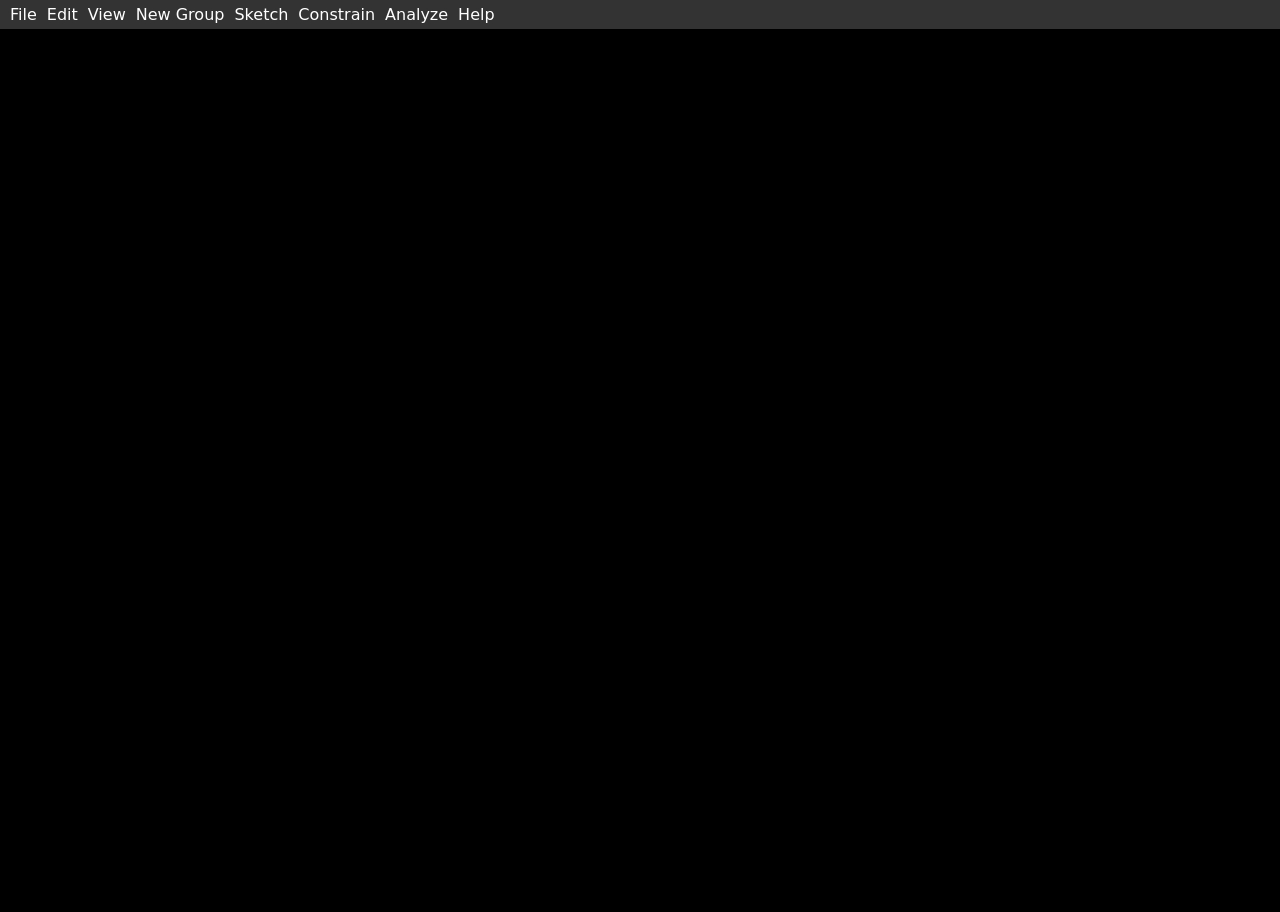
<file: index.html>
<!DOCTYPE html>
<html>
  <head>
    <meta charset="utf-8" />
    <title>SolveSpace Web Edition (EXPERIMENTAL)</title>
    <link href=https://use.fontawesome.com/releases/v5.1.1/css/all.css
    rel=stylesheet crossorigin=anonymous
    integrity=sha384-O8whS3fhG2OnA5Kas0Y9l3cfpmYjapjI0E4theH4iuMD+pLhbf6JI0jIMfYcK3yZ>
    <link href="solvespaceui.css" rel="stylesheet" />
    <script src="solvespaceui.js"></script>
  </head>
  <body>
    <div id="splash">
      <div class="center">
        <div id="spinner"></div>
        <div id="status">Downloading...</div>
        <div id="crash" style="display:none">
          SolveSpace has crashed. See console for details.<br />The Web Edition
          of SolveSpace is experimental,<br />and may not be as reliable as the
          Desktop Edition.<br /><a href="javascript:window.location.reload()"
            >Restart</a
          >
        </div>
        <progress hidden id="progress" max="100" value="0"></progress>
      </div>
    </div>
    <ul class="menu menubar" style="visibility:hidden">
      <li>None</li>
    </ul>
    <div id="container">
      <div id="container0"><canvas id="canvas0"></canvas></div>
      <div id="container1"><canvas id="canvas1"></canvas></div>
    </div>
    <script>
      var splashElement = document.getElementById('splash'),
        spinnerElement = document.getElementById('spinner'),
        statusElement = document.getElementById('status'),
        progressElement = document.getElementById('progress'),
        crashElement = document.getElementById('crash'),
        canvas0Element = document.getElementById('canvas0'),
        canvas1Element = document.getElementById('canvas1')
      ;(canvas0Element.oncontextmenu = function (e) {
        e.preventDefault()
      }),
        (canvas1Element.oncontextmenu = function (e) {
          e.preventDefault()
        })
      var Module = {
        preRun: [],
        postRun: [],
        print: console.log,
        printErr: console.error,
        state: 'loading',
        setStatus: function (e) {
          'crashed' == this.state
            ? ((spinnerElement.style.display = 'none'),
              (statusElement.style.display = 'none'),
              (crashElement.style.display = ''),
              (splashElement.style.display = ''))
            : '' != e
            ? (console.log('Status:', e), (statusElement.innerText = e))
            : 'done' != this.state &&
              (console.log('Status: Done!'),
              (splashElement.style.display = 'none'),
              (this.state = 'done'))
        },
        totalDependencies: 0,
        monitorRunDependencies: function (e) {
          if (
            ((this.totalDependencies = Math.max(this.totalDependencies, e)),
            0 < e)
          ) {
            var t = this.totalDependencies - e
            Module.setStatus(
              'Preparing... (' + t + '/' + this.totalDependencies + ')'
            )
          }
        }
      }
      Module.setStatus('Downloading...'),
        (window.onerror = function () {
          return (Module.state = 'crashed'), Module.setStatus(), !1
        })
    </script>
    <script src="solvespace.js" async></script>
  </body>
</html>
</file>
<file: solvespaceui.css>
* {
  font-family: sans;
}

html,
body {
  padding: 0;
  margin: 0;
  background: black;
  display: flex;
  flex-direction: column;
}

html,
body,
canvas,
#splash,
#container {
  margin: 0;
  padding: 0;
  width: 100%;
  height: 100%;
}

body {
  overflow: hidden;
}

/* Splashscreen */
#splash {
  z-index: 1000;
  background: black;
  color: white;
  position: absolute;
}

#splash .center {
  position: absolute;
  top: 50%;
  left: 50%;
  transform: translate(-50%, -50%);
  text-align: center;
}

#splash a {
  color: white;
}

#spinner {
  height: 30px;
  width: 30px;
  margin: 0px auto;
  border-left: 10px solid rgb(255, 255, 255);
  border-top: 10px solid rgb(0, 255, 0);
  border-right: 10px solid rgb(255, 0, 255);
  border-bottom: 10px solid rgb(0, 255, 0);
  border-radius: 100%;
  animation: rotation 3s linear infinite;
  margin-bottom: 5px;
}

@keyframes rotation {
  from {
    transform: rotate(0deg);
  }
  to {
    transform: rotate(360deg);
  }
}

/* Buttons */
.button {
  border: 1px solid hsl(0, 0%, 60%);
  background: hsl(0, 0%, 10%);
  color: white;
  padding: 4px 8px;
  cursor: default;
}

.button.selected {
  background: hsl(0, 0%, 20%);
}

.button:hover {
  background: hsl(0, 0%, 40%);
}

/* Editors */
.editor {
  position: absolute;
  padding: 1px 0;
  border: none;
}

/* Menus */
.menu {
  font-size: 0;
  margin: 0;
  padding: 0;
  padding-right: 10px;
  list-style-type: none;
  background: hsl(0, 0%, 20%);
  color: white;
  cursor: default;

  -webkit-user-select: none;
  -moz-user-select: none;
  -ms-user-select: none;
  user-select: none;
}

/* Normal menu items */
.menu > li {
  z-index: 100;
  font-size: 16px;
  display: inline-flex;
  justify-content: space-between;
  align-items: center;
  white-space: nowrap;
  position: relative;
  width: 100%;
  height: 19px;
  margin: 2px;
  padding: 3px;
}

.menu > li::before,
.menu > li::after {
  font-family: 'Font Awesome 5 Free';
  font-weight: 900;
  font-size: 12px;
}

.menu > li.hover,
.menu > li.selected,
.menu.menubar > li:hover:not(.selected) {
  background: hsl(0, 0%, 30%);
}

.menu > li.disabled {
  color: hsl(0, 0%, 30%);
}

/* Check and radio menu items */
.menu > li {
  padding-left: 24px;
}

.menu > li::before {
  position: absolute;
  text-align: center;
  left: 0px;
  width: 24px;
}

.menu > li.check::before {
  content: '\f0c8';
}

.menu > li.check.active::before {
  content: '\f14a';
}

.menu > li.radio::before {
  content: '\f111';
}

.menu > li.radio.active::before {
  content: '\f192';
}

/* Separator menu items */
.menu > li.separator {
  height: 0px;
  border-top: 1px solid hsl(0, 0%, 30%);
  margin: 0 2px 0 2px;
  padding-top: 0;
  padding-bottom: 0;
}

/* Accelerators */
.menu > li > .accel {
  text-align: right;
  margin-left: 20px;
}

/* Submenus */
.menu > li > .menu,
.menu.popup {
  display: none;
  white-space: normal;
  padding-right: 31px;
}

.menu > li.has-submenu::after {
  content: '\f0da';
}

.menu > li.selected > .menu,
.menu > li.hover > .menu,
.menu.popup {
  display: block;
  background: hsl(0, 0%, 10%);
  border: 1px solid hsl(0, 0%, 30%);
  position: absolute;
  left: 100%;
  top: -3px;
}

/* Popup menus */
.menu.popup {
  display: block;
  position: absolute;
  width: min-content;
}

/* Menubars */
.menubar {
  padding-left: 5px;
}

.menubar > li {
  width: auto;
  width: fit-content;
  margin: 0;
  padding: 5px;
}

.menubar > li.selected {
  background: hsl(0, 0%, 10%);
  border: 1px solid hsl(0, 0%, 30%);
  padding: 4px;
}

.menubar.menu > li.selected > .menu {
  display: block;
  position: absolute;
  left: -1px;
  top: 27px;
}

/* Modal popups */
.modal {
  position: absolute;
  left: 0;
  top: 0;
  width: 100%;
  height: 100%;
  background: hsla(0, 0%, 0%, 60%);
}

.modal > div {
  position: absolute;
  top: 15%;
  left: 50%;
  transform: translate(-50%, 0%);
}

/* Dialogs */
.dialog {
  border: 1px solid hsl(0, 0%, 30%);
  background: hsl(0, 0%, 10%);
  color: white;
  padding: 20px;
  display: flex;
  flex-direction: column;
  min-width: 200px;
  max-width: 400px;
  white-space: pre-wrap;
}

.dialog > .buttons {
  display: flex;
  justify-content: space-around;
}

/* Mnemonics */
.label > u {
  position: relative;
  top: 0px;
  text-decoration: none;
}

body.mnemonic .label > u {
  border-bottom: 1px solid;
}

/* Canvases */
canvas {
  border: 0px none;
  background-color: black;
}

#container {
  display: flex;
  height: 100%;
}

/* FIXME(emscripten): this should be dynamically adjustable, not hardcoded in CSS */
#container0 {
  flex-basis: 80%;
  height: 100%;
  position: relative;
}

#container1 {
  flex-basis: 20%;
  height: 100%;
  position: relative;
}

#canvas1 {
  min-width: 400px;
}
</file>
